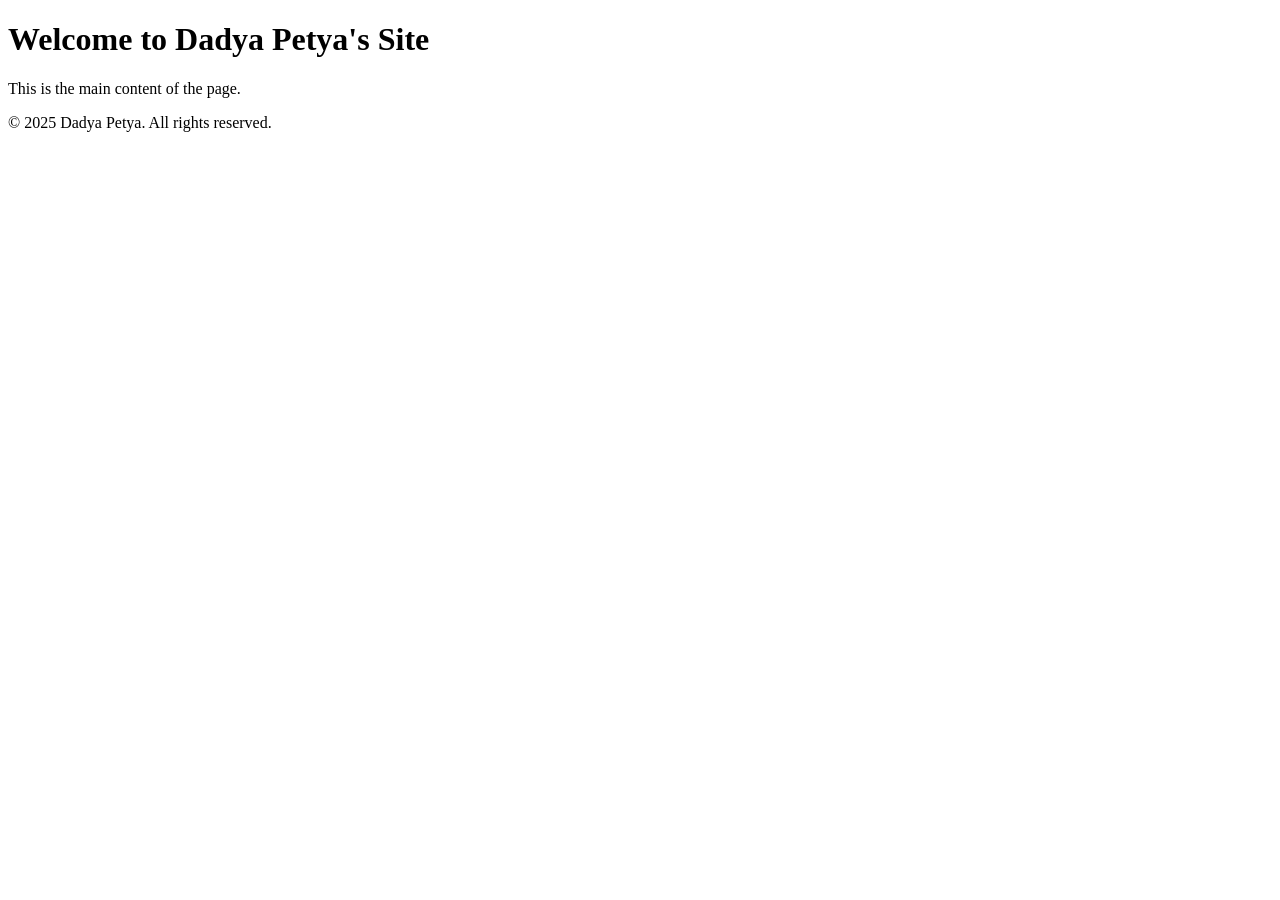
<file: main.html>
<!DOCTYPE html>
<html lang="en">
<head>
    <meta charset="UTF-8">
    <meta name="viewport" content="width=device-width, initial-scale=1.0">
    <title>Dadya Petya Site</title>
</head>
<body>
    <header>
        <h1>Welcome to Dadya Petya's Site</h1>
    </header>
    <main>
        <p>This is the main content of the page.</p>
    </main>
    <footer>
        <p>&copy; 2025 Dadya Petya. All rights reserved.</p>
    </footer>
</body>
</html>
</file>
